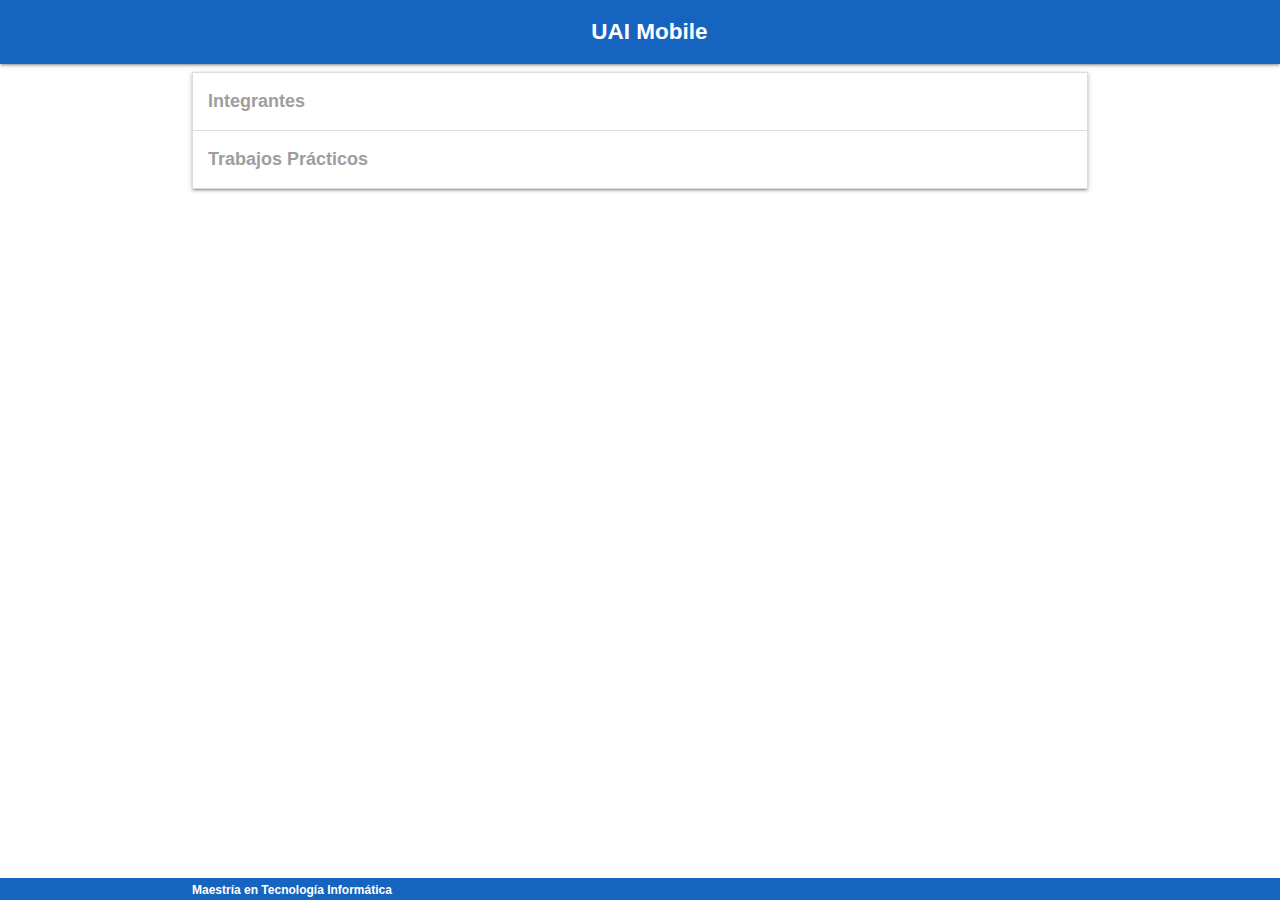
<file: index.html>
<!DOCTYPE html>
  <html>
    <head>	
	<link rel="manifest" href="manifest.json"> 
      <link type="text/css" rel="stylesheet" href="css/materialize.min.css"  media="screen,projection"/>
	  <link type="text/css" rel="stylesheet" href="css/estilos.css"  media="screen,projection"/>      
      <meta name="viewport" content="width=device-width, initial-scale=1.0" content="#1565C0"/>	    	
    </head>

    <body>
	<main>	
	
		  <nav>
			<div class="nav-wrapper  blue darken-3 center">			  
				<label class="titulo">&nbsp;&nbsp; UAI Mobile</label>								  
			</div>
		  </nav>
		  
		  <div class="container center">		  
		        <div class="row"> 

<ul class="collapsible">
    <li>
      <div class="collapsible-header"><label class="tituloItem">Integrantes</label></div>
      <div class="collapsible-body">
	  <span>
		<p>
		<a href="maxi.html">Guisande, Maximiliano</a><br/>
		<a href="julian.html">Palmerio, Julian</a><br/>
		<a href="hernan.html">Viavattene, Hernan</a><br/>
		</p>
	  </span></div>
    </li>
	<li>
      <div class="collapsible-header"><label class="tituloItem">Trabajos Prácticos</label></div>
      <div class="collapsible-body"><span>
	  <p>
	  <a href="indoor.html">TP 1 - Posicionamiento Indoor</a><br/>
	  <a href="pwa.html">TP 2 - PWA</a><br/>
		</p>
	  </span></div>
    </li>
   
  </ul>			
	</div>            
</div>        		      
	<script type="text/javascript" src="js/materialize.min.js"></script>	  	  	  	  
	   <script>
	       document.addEventListener('DOMContentLoaded', function() {
			var elems = document.querySelectorAll('.collapsible');
			var instances = M.Collapsible.init(elems, '');
		});
	   if ('serviceWorker' in navigator)
		   navigator.serviceWorker.register('/sw.js');	
		   		  
	  </script>
    </main>
	 <footer>
          <div class="footer-copyright  blue darken-3">
            <div class="container">
             	<label class="pie"> Maestr&iacute;a en Tecnolog&iacute;a Inform&aacute;tica</label>
            </div>
          </div> 
        </footer>
	</body>
  </html>
</file>
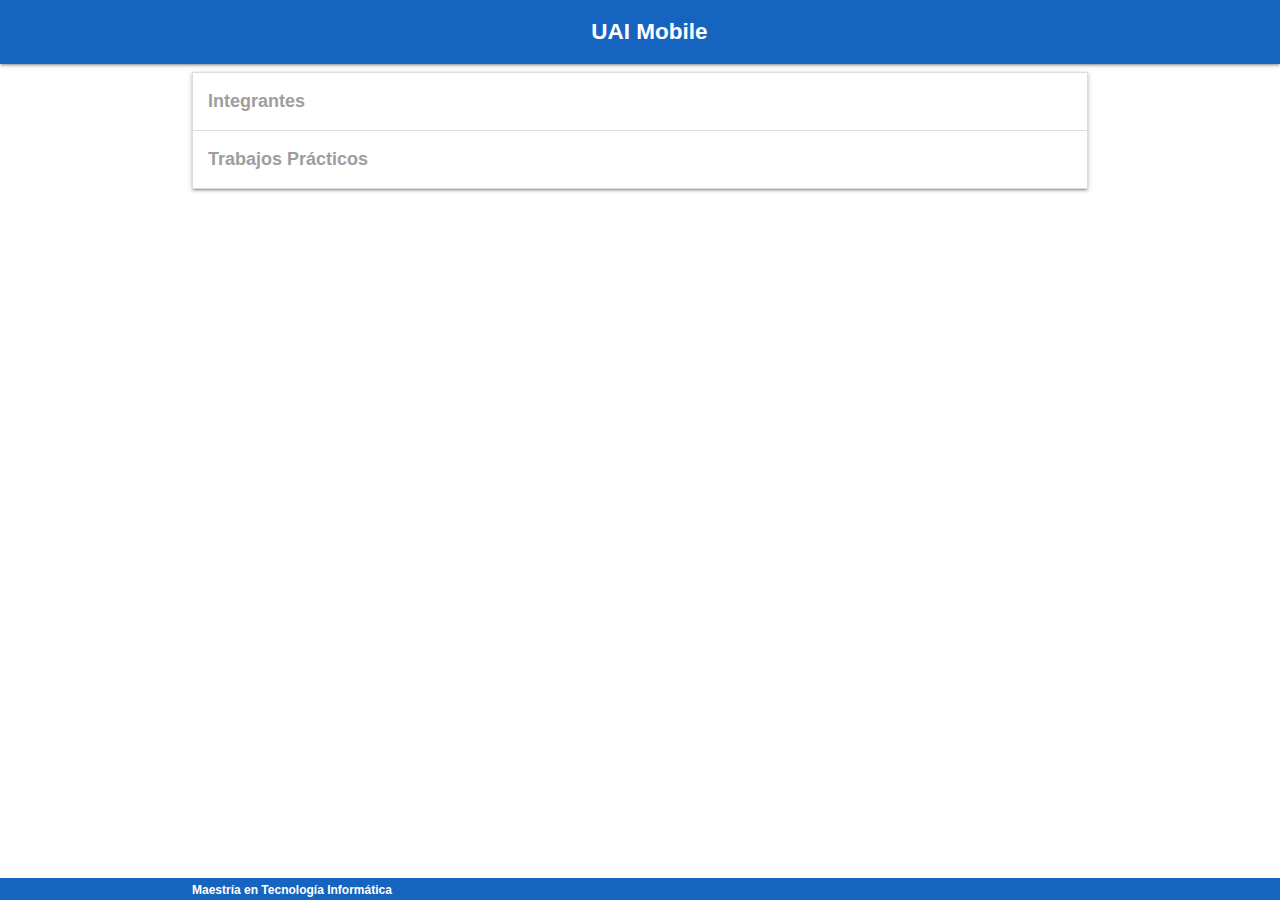
<file: maxiguisande.github.io/index.html>
<!DOCTYPE html>
  <html>
    <head>	
	<link rel="manifest" href="manifest.json"> 
      <link type="text/css" rel="stylesheet" href="css/materialize.min.css"  media="screen,projection"/>
	  <link type="text/css" rel="stylesheet" href="css/estilos.css"  media="screen,projection"/>      
      <meta name="viewport" content="width=device-width, initial-scale=1.0" content="#1565C0"/>	    	
    </head>

    <body>
	<main>	
	
		  <nav>
			<div class="nav-wrapper  blue darken-3 center">			  
				<label class="titulo">&nbsp;&nbsp; UAI Mobile</label>								  
			</div>
		  </nav>
		  
		  <div class="container center">		  
		        <div class="row"> 

<ul class="collapsible">
    <li>
      <div class="collapsible-header"><label class="tituloItem">Integrantes</label></div>
      <div class="collapsible-body">
	  <span>
		<p>
		<a href="maxi.html">Guisande, Maximiliano</a><br/>
		<a href="julian.html">Palmerio, Julian</a><br/>
		<a href="hernan.html">Viavattene, Hernan</a><br/>
		</p>
	  </span></div>
    </li>
	<li>
      <div class="collapsible-header"><label class="tituloItem">Trabajos Prácticos</label></div>
      <div class="collapsible-body"><span>
	  <p>
	  <a href="indoor.html">TP 1 - Posicionamiento Indoor</a><br/>
	  <a href="pwa.html">TP 2 - PWA</a><br/>
		</p>
	  </span></div>
    </li>
   
  </ul>			
	</div>            
</div>        		      
	<script type="text/javascript" src="js/materialize.min.js"></script>	  	  	  	  
	   <script>
	       document.addEventListener('DOMContentLoaded', function() {
			var elems = document.querySelectorAll('.collapsible');
			var instances = M.Collapsible.init(elems, '');
		});
	   if ('serviceWorker' in navigator)
		   navigator.serviceWorker.register('sw.js');	
		   		  
	  </script>
    </main>
	 <footer>
          <div class="footer-copyright  blue darken-3">
            <div class="container">
             	<label class="pie"> Maestr&iacute;a en Tecnolog&iacute;a Inform&aacute;tica</label>
            </div>
          </div> 
        </footer>
	</body>
  </html>
</file>
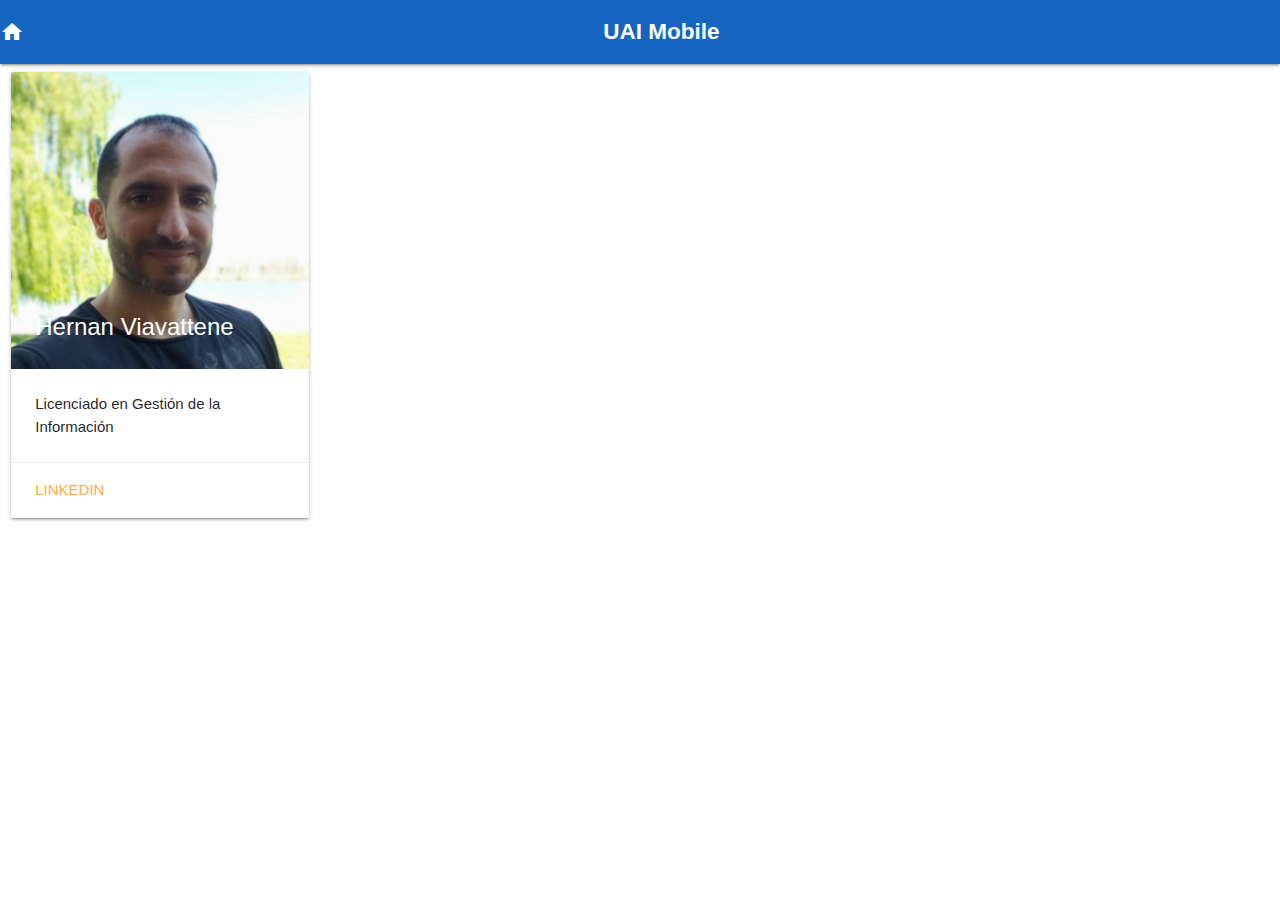
<file: hernan.html>
<!DOCTYPE html>
  <html>
    <head>	  	
      <link type="text/css" rel="stylesheet" href="css/materialize.min.css"  media="screen,projection"/>
	  <link type="text/css" rel="stylesheet" href="css/estilos.css"  media="screen,projection"/>      
      <meta name="viewport" content="width=device-width, initial-scale=1.0"/>	   
    </head>

    <body>
		<main>	
		  <nav>
			<div class="nav-wrapper  blue darken-3 center">		
				<a href="index.html" class="padding left"><i class="material-icons">home</i></a>
				<label class="titulo">&nbsp;&nbsp; UAI Mobile</label>								  
			</div>
		  </nav>
		  
				
		<div class="row">
			<div class="col s12 m7 l3">
			<div class="card">
				<div class="card-image">
				<img src="assets/Hernan.jpg" height="auto">
				<span class="card-title">Hernan Viavattene</span>
				</div>
				<div class="card-content">
				<p>Licenciado en Gesti&oacute;n de la Informaci&oacute;n</p>
				</div>
				<div class="card-action">
				<a href="https://www.linkedin.com/in/hern%C3%A1n-viavattene-aa12a53/">LinkedIn</a>
				</div>
			</div>
			</div>
		</div>
     </main>
	</body>
  </html>
</file>
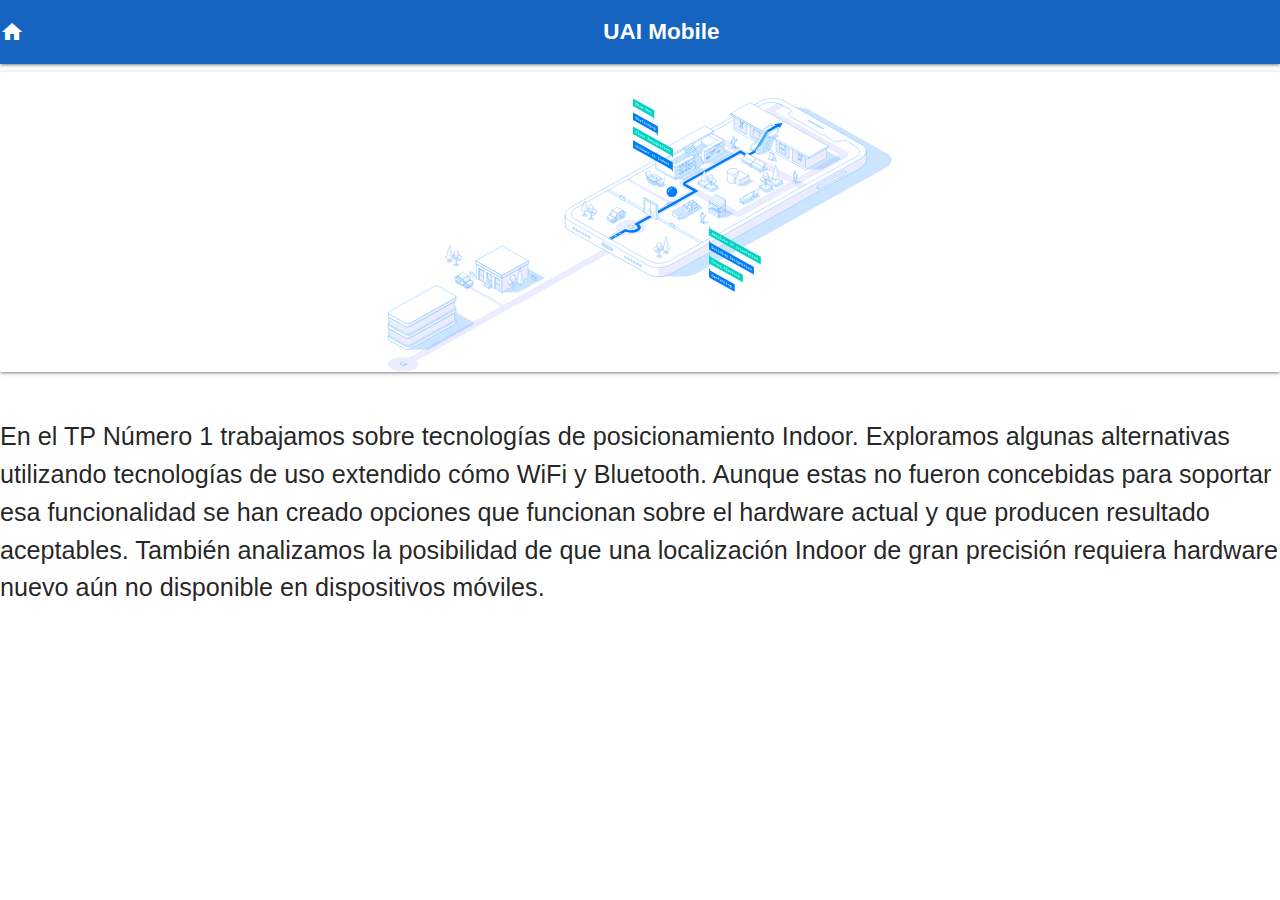
<file: indoor.html>
<!DOCTYPE html>
  <html>
    <head>		
      <link type="text/css" rel="stylesheet" href="css/materialize.min.css"  media="screen,projection"/>
	  <link type="text/css" rel="stylesheet" href="css/estilos.css"  media="screen,projection"/>      
      <meta name="viewport" content="width=device-width, initial-scale=1.0"/>	   
    </head>

    <body>
		<main>	
		  <nav>
			<div class="nav-wrapper  blue darken-3 center">		
				<a href="index.html" class="padding left"><i class="material-icons">home</i></a>
				<label class="titulo">&nbsp;&nbsp; UAI Mobile</label>								  
			</div>
		  </nav>
		<img src="assets/indoor.svg" width="100%" class="card small"></a>
		<p class="flow-text">En el TP N&uacute;mero 1 trabajamos sobre tecnolog&iacute;as de posicionamiento Indoor. 
		Exploramos algunas alternativas utilizando tecnolog&iacute;as de uso extendido c&oacute;mo WiFi y Bluetooth. 
		Aunque estas no fueron concebidas para soportar esa funcionalidad se han creado opciones que funcionan sobre el hardware actual y que producen resultado aceptables. 
		Tambi&eacute;n analizamos la posibilidad de que una localizaci&oacute;n Indoor de gran precisi&oacute;n requiera hardware nuevo a&uacute;n no disponible en dispositivos m&oacute;viles.</p>	

     </main>
	</body>
  </html>
</file>
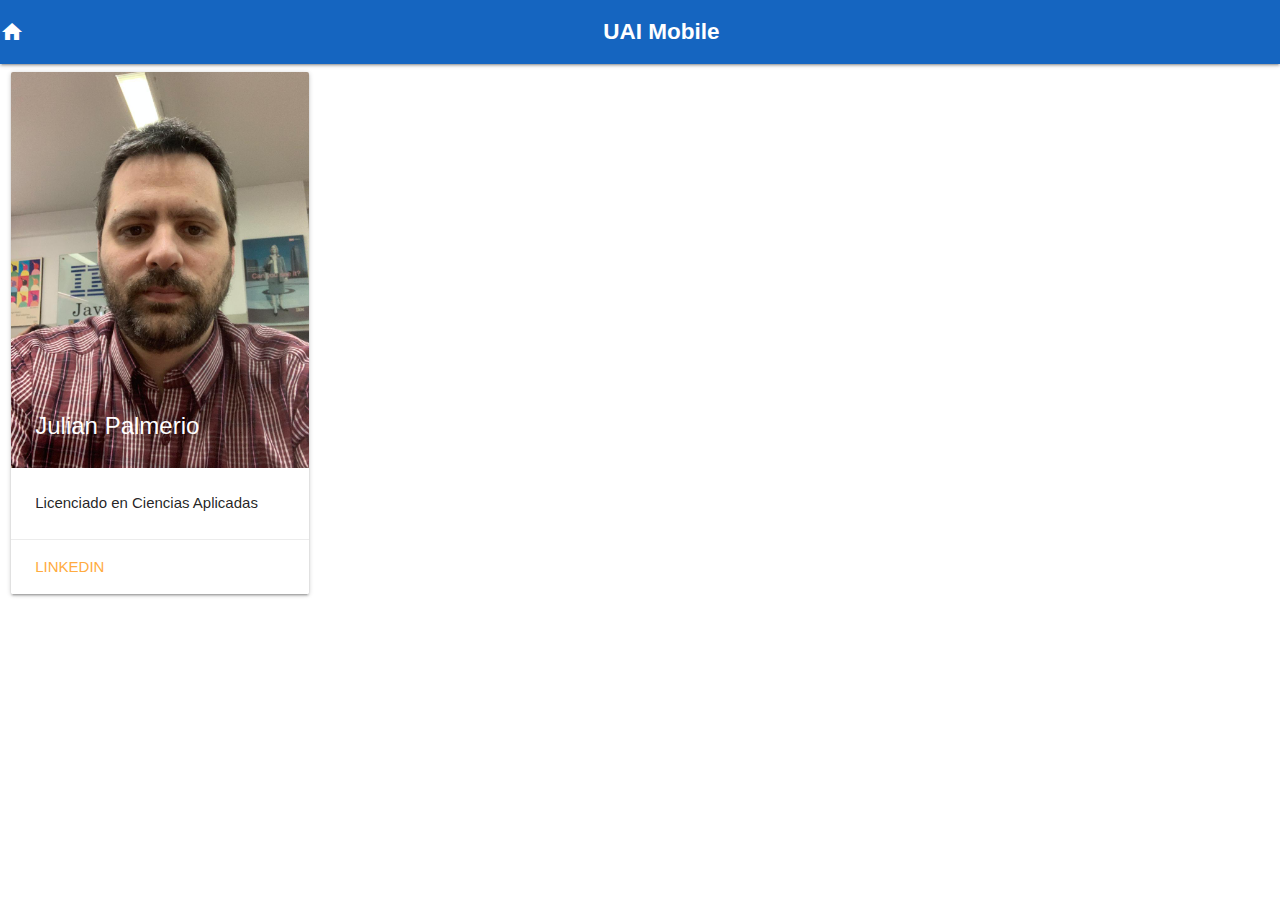
<file: julian.html>
<!DOCTYPE html>
  <html>
    <head>	  	
      <link type="text/css" rel="stylesheet" href="css/materialize.min.css"  media="screen,projection"/>
	  <link type="text/css" rel="stylesheet" href="css/estilos.css"  media="screen,projection"/>      
      <meta name="viewport" content="width=device-width, initial-scale=1.0"/>	   
    </head>

    <body>
		<main>	
		  <nav>
			<div class="nav-wrapper  blue darken-3 center">			  
		  		<a href="index.html" class="padding left"><i class="material-icons">home</i></a>
				<label class="titulo">&nbsp;&nbsp; UAI Mobile</label>								  
			</div>
		  </nav>
		  
				
		<div class="row">
			<div class="col s12 m7 l3">
			<div class="card">
				<div class="card-image">
				<img src="assets/Julian.jpg" height="auto">
				<span class="card-title">Julian Palmerio</span>
				</div>
				<div class="card-content">
				<p>Licenciado en Ciencias Aplicadas</p>
				</div>
				<div class="card-action">
				<a href="https://www.linkedin.com/in/juli%C3%A1n-javier-palmerio-046b8a28/">LinkedIn</a>
				</div>
			</div>
			</div>
		</div>
     </main>
	</body>
  </html>
</file>
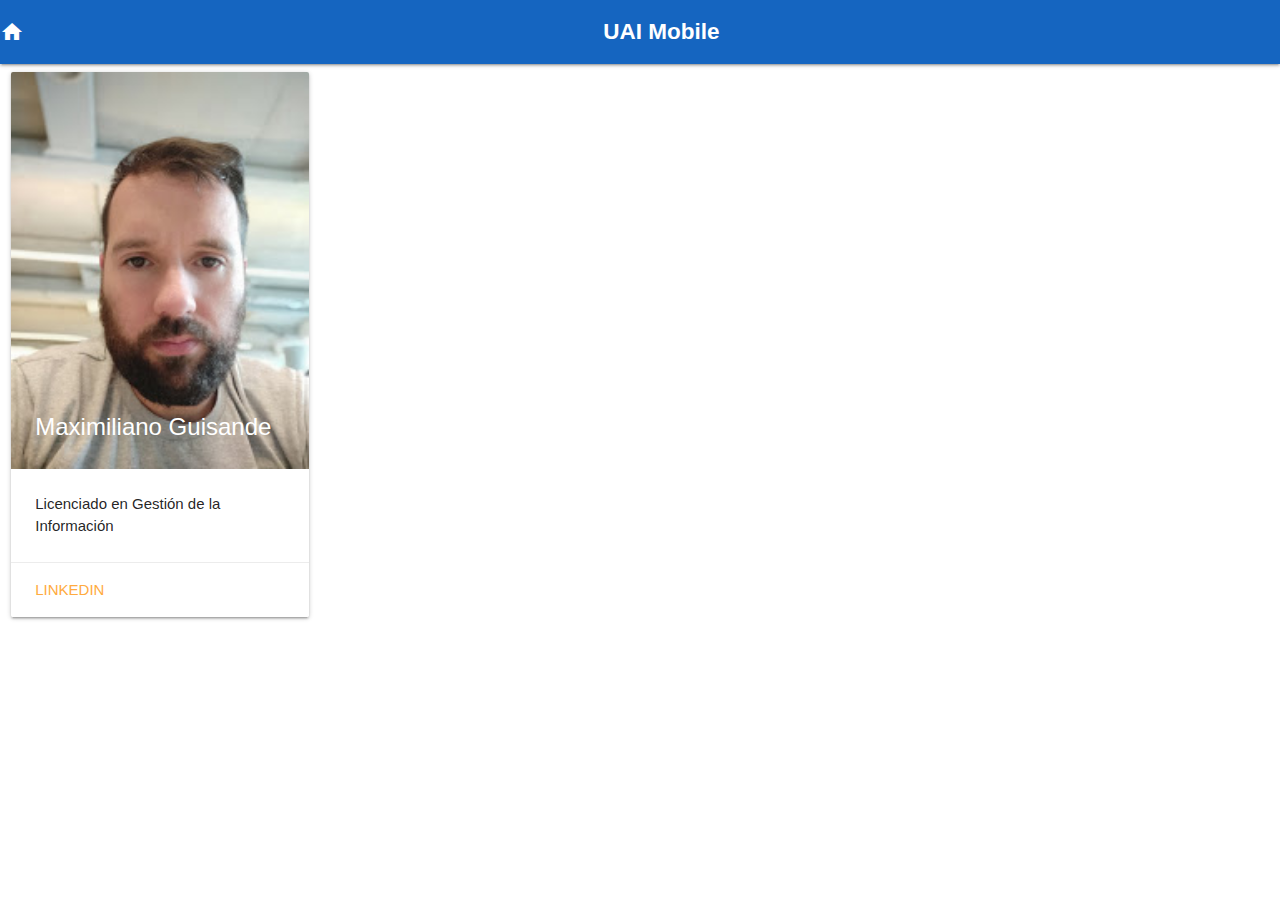
<file: maxi.html>
<!DOCTYPE html>
  <html>
    <head>	
      <link type="text/css" rel="stylesheet" href="css/materialize.min.css"  media="screen,projection"/>
	  <link type="text/css" rel="stylesheet" href="css/estilos.css"  media="screen,projection"/>      
      <meta name="viewport" content="width=device-width, initial-scale=1.0"/>	    	
    </head>

    <body>
		<main>	
		  <nav>
			<div class="nav-wrapper  blue darken-3 center">			  
			<a href="index.html" class="padding left"><i class="material-icons">home</i></a>
				<label class="titulo">&nbsp;&nbsp; UAI Mobile</label>								  
			</div>
		  </nav>
		  
				
		<div class="row">
			<div class="col s12 m7 l3">
			<div class="card sticky-action">
				<div class="card-image">
				<img src="assets/Maxi.jpg">
				<span class="card-title">Maximiliano Guisande</span>
				</div>
				<div class="card-content">
				<p>Licenciado en Gesti&oacute;n de la Informaci&oacute;n</p>
				</div>
				<div class="card-action">
				<a href="https://www.linkedin.com/in/maximiliano-guisande-a8273239/">LinkedIn</a>
				</div>
			</div>
			</div>
		</div>
     </main>
	</body>
  </html>
</file>
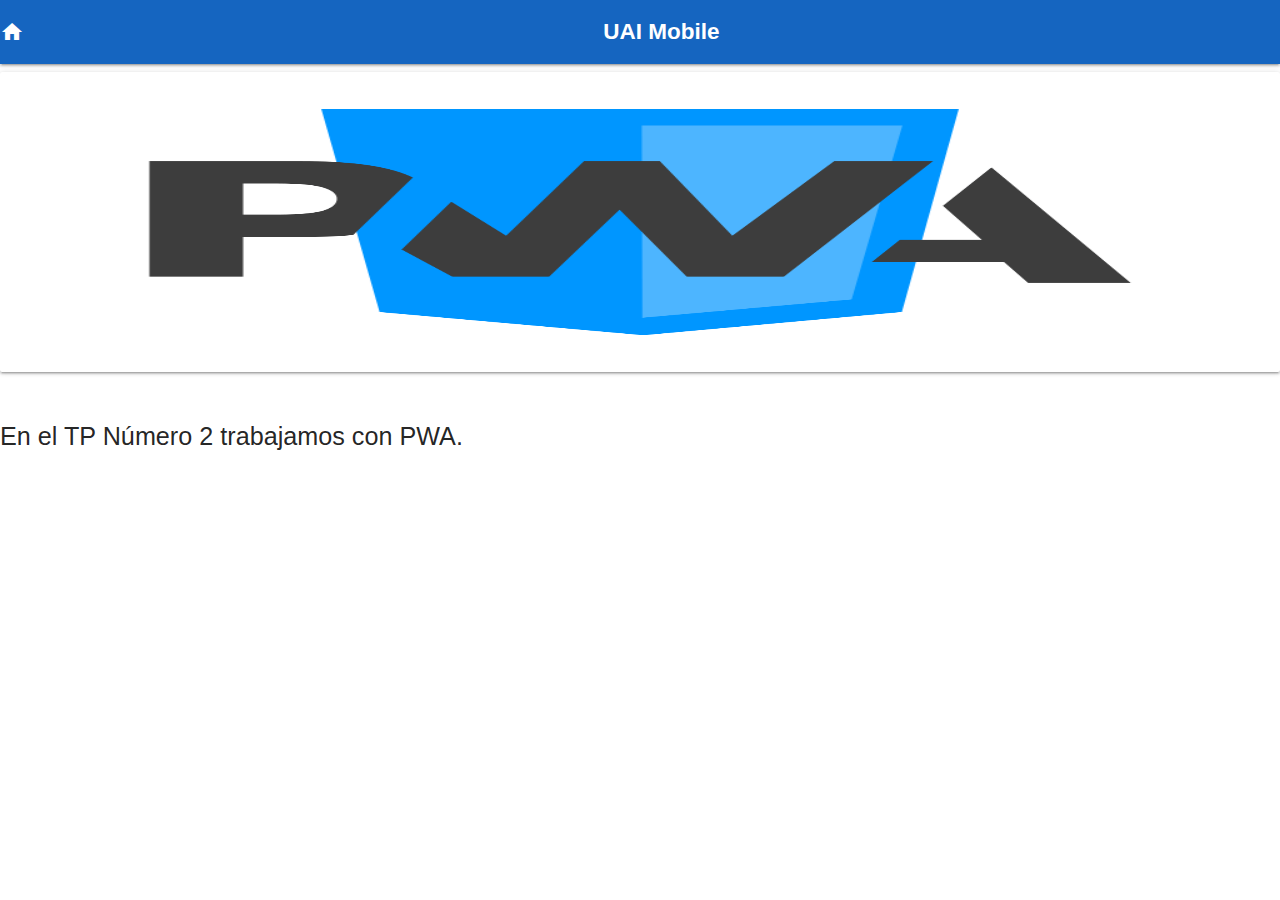
<file: pwa.html>
<!DOCTYPE html>
  <html>
    <head>	
      <link type="text/css" rel="stylesheet" href="css/materialize.min.css"  media="screen,projection"/>
	  <link type="text/css" rel="stylesheet" href="css/estilos.css"  media="screen,projection"/>      
      <meta name="viewport" content="width=device-width, initial-scale=1.0"/>	    	
    </head>

    <body>
		<main>	
		  <nav>
			<div class="nav-wrapper  blue darken-3 center">		
				<a href="index.html" class="padding left"><i class="material-icons">home</i></a>
				<label class="titulo">&nbsp;&nbsp; UAI Mobile</label>								  
			</div>
		  </nav>
		  
				
		<img src="assets/pwa.png" width="100%" class="card small" width="auto"></a>
		<p class="flow-text">En el TP N&uacute;mero 2 trabajamos con PWA.
     </main>
	</body>
  </html>
</file>
<file: css/estilos.css>
body {
     display: flex;
     min-height: 100vh;
     flex-direction: column;
 }
 
 main {
     flex: 1 0 auto;
 }
 
 .titulo {
     font-size: 1.5rem;
     color: white;
     font-weight: bold;
 }
 
 .pie {
     font-size: 0.8rem;
     color: white;
     font-weight: bold;
 }
 
 .tituloItem {
     font-size: 1.2rem;
     font-weight: bold;
 }
 /* fallback */
 
 @font-face {
     font-family: 'Material Icons';
     font-style: normal;
     font-weight: 400;
     src: url(icon.woff2) format('woff2');
 }
 
 .material-icons {
     font-family: 'Material Icons';
     font-weight: normal;
     font-style: normal;
     font-size: 24px;
     line-height: 1;
     letter-spacing: normal;
     text-transform: none;
     display: inline-block;
     white-space: nowrap;
     word-wrap: normal;
     direction: ltr;
     -webkit-font-feature-settings: 'liga';
     -webkit-font-smoothing: antialiased;
 }
</file>
<file: maxiguisande.github.io/css/estilos.css>
body {
     display: flex;
     min-height: 100vh;
     flex-direction: column;
 }
 
 main {
     flex: 1 0 auto;
 }
 
 .titulo {
     font-size: 1.5rem;
     color: white;
     font-weight: bold;
 }
 
 .pie {
     font-size: 0.8rem;
     color: white;
     font-weight: bold;
 }
 
 .tituloItem {
     font-size: 1.2rem;
     font-weight: bold;
 }
 /* fallback */
 
 @font-face {
     font-family: 'Material Icons';
     font-style: normal;
     font-weight: 400;
     src: url(icon.woff2) format('woff2');
 }
 
 .material-icons {
     font-family: 'Material Icons';
     font-weight: normal;
     font-style: normal;
     font-size: 24px;
     line-height: 1;
     letter-spacing: normal;
     text-transform: none;
     display: inline-block;
     white-space: nowrap;
     word-wrap: normal;
     direction: ltr;
     -webkit-font-feature-settings: 'liga';
     -webkit-font-smoothing: antialiased;
 }
</file>
